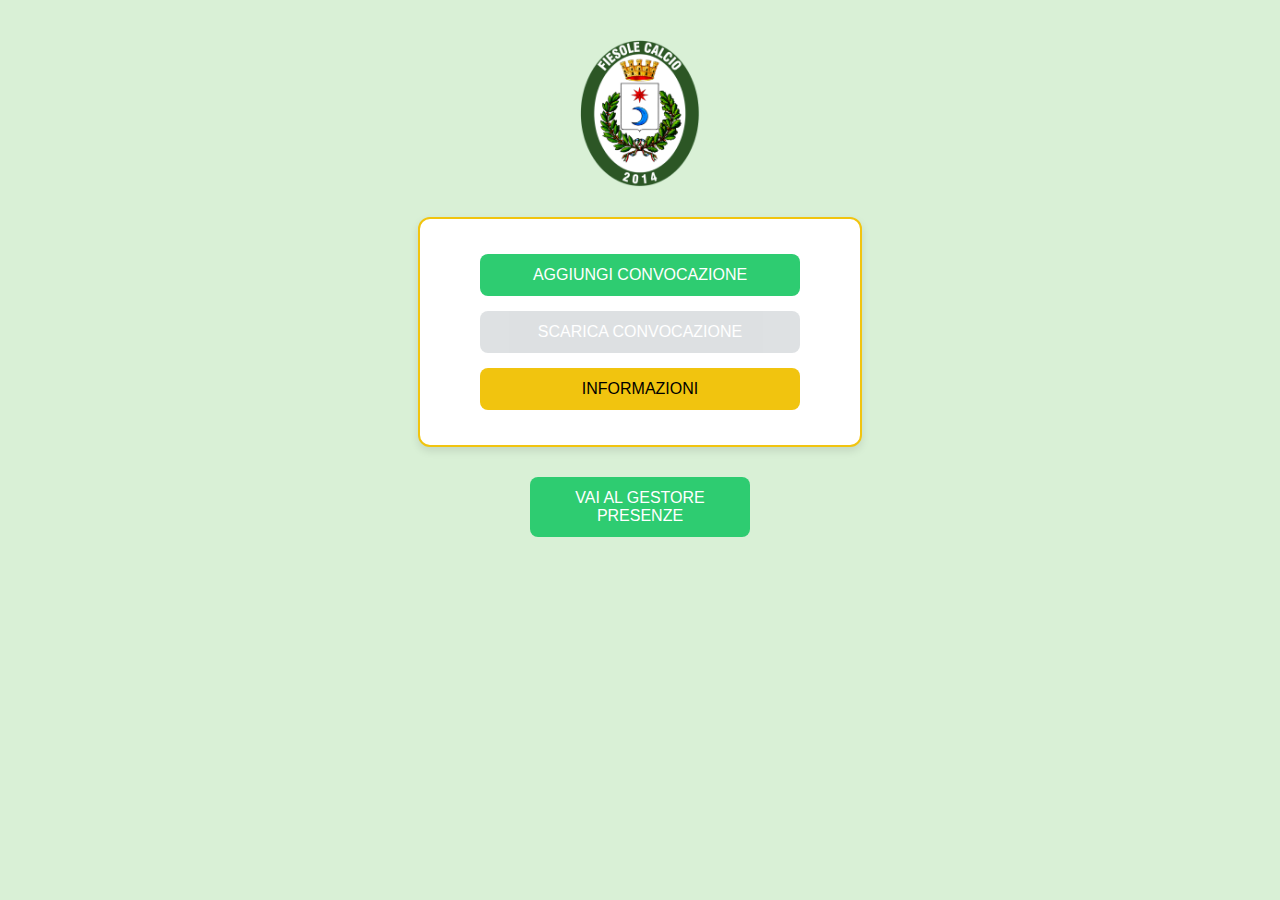
<file: index.html>
<!DOCTYPE html>
<html lang="it">
<head>
<meta charset="UTF-8">
<meta name="viewport" content="width=device-width, initial-scale=1.0">
<title>FIESOLE CALCIO - Home</title>
<link rel="stylesheet" href="style.css">
<style>
body {
    background-color: #d9f0d6;
    font-family: Arial, sans-serif;
    margin: 0;
    padding: 0;
}

.index-logo {
    display: block;
    margin: 40px auto 20px auto;
    max-width: 200px;
}

.container {
    max-width: 400px;
    margin: 30px auto;
    padding: 20px;
    background-color: #fff;
    border: 2px solid #f1c40f;
    border-radius: 12px;
    text-align: center;
    box-shadow: 0 4px 8px rgba(0,0,0,0.1);
}

/* Pulsanti */
button {
    display: block;
    width: 80%;
    margin: 15px auto;
    padding: 12px 0;
    font-size: 16px;
    border-radius: 8px;
    border: none;
    cursor: pointer;
    transition: background 0.3s;
    color: white;
}

.btn-verde { background-color: #2ecc71; }
.btn-verde:hover { background-color: #27ae60; }

.btn-giallo { background-color: #f1c40f; color: #000; }
.btn-giallo:hover { background-color: #d4ac0d; }

.btn-disabled { opacity: 0.5; cursor: not-allowed; }

/* Bottone esterno Gestore Presenze */
#btnGestore {
    width: 220px;
    margin: 20px auto;
    display: block;
}
</style>
</head>
<body>

<!-- Logo -->
<img src="logo.png" alt="Logo FIESOLE CALCIO" class="index-logo">

<!-- Container principale -->
<div class="container">
    <button class="btn-verde" id="btnAggiungi">AGGIUNGI CONVOCAZIONE</button>
    <button class="btn-verde btn-disabled" id="btnScarica" disabled>SCARICA CONVOCAZIONE</button>
    <button class="btn-giallo" id="btnInfo">INFORMAZIONI</button>
</div>

<!-- Bottone esterno per Gestore Presenze -->
<button class="btn-verde" id="btnGestore">VAI AL GESTORE PRESENZE</button>

<script>
function aggiornaScarica() {
    const btnScarica = document.getElementById('btnScarica');
    const dati = localStorage.getItem('convocazioneSalvata');
    if(dati && dati !== '{}') {
        btnScarica.disabled = false;
        btnScarica.classList.remove('btn-disabled');
    } else {
        btnScarica.disabled = true;
        btnScarica.classList.add('btn-disabled');
    }
}

aggiornaScarica();

// Event listeners
document.getElementById('btnAggiungi').addEventListener('click', () => {
    window.location.href = 'aggiungirosa.html';
});

document.getElementById('btnScarica').addEventListener('click', () => {
    window.location.href = 'scarica.html';
});

document.getElementById('btnInfo').addEventListener('click', () => {
    window.location.href = 'info.html';
});

document.getElementById('btnGestore').addEventListener('click', () => {
    window.open('https://yomo99.github.io/GestorePresenze/', '_blank');
});

// Aggiorna stato pulsante quando ritorni sulla pagina
window.addEventListener('focus', aggiornaScarica);
</script>

</body>
</html>
</file>
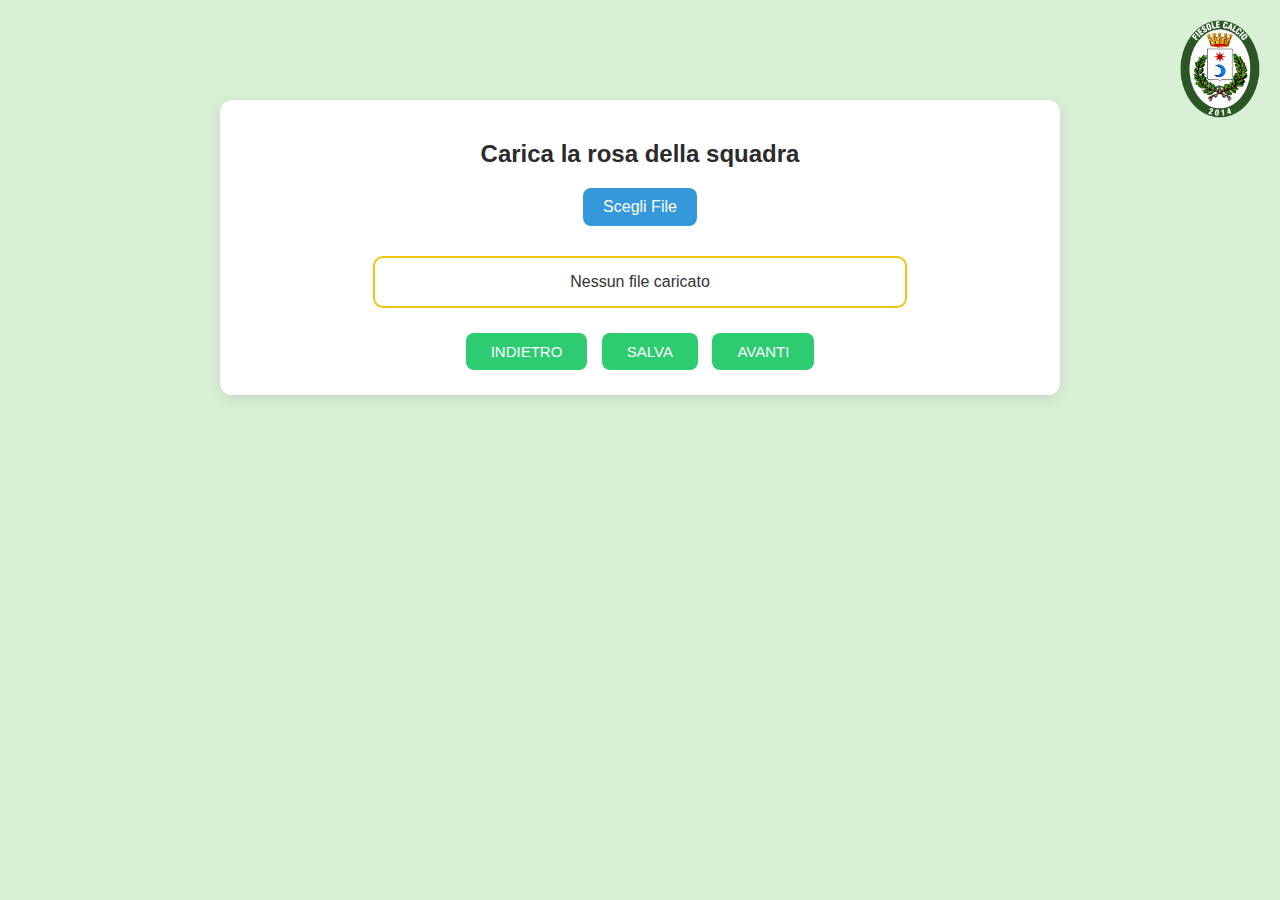
<file: aggiungirosa.html>
<!DOCTYPE html>
<html lang="it">
<head>
<meta charset="UTF-8">
<meta name="viewport" content="width=device-width, initial-scale=1.0">
<title>Aggiungi Rosa - FIESOLE CALCIO</title>
<link rel="stylesheet" href="style.css">
<style>
body {
    background-color: #d9f0d6;
    font-family: Arial, sans-serif;
}

.container {
    margin-top: 100px;
    text-align: center;
}

.box-upload {
    max-width: 500px;
    margin: 20px auto;
    padding: 15px;
    border: 2px solid #f1c40f; /* linea continua */
    border-radius: 10px;
    transition: border 0.3s ease-in-out;
    text-align: center;
    background: #fff;
}

.box-upload.salvato {
    border-color: #2ecc71;
}

#anteprima table {
    margin: 10px auto;
    border-collapse: collapse;
}

#anteprima th, #anteprima td {
    border: 1px solid #ccc;
    padding: 6px 12px;
    text-align: center;
}

/* Bottone file carino */
#fileInput {
    display: none;
}

.label-file {
    display: inline-block;
    background-color: #3498db;
    color: white;
    padding: 10px 20px;
    border-radius: 8px;
    cursor: pointer;
    margin-bottom: 10px;
    transition: background 0.3s;
}

.label-file:hover {
    background-color: #2980b9;
}

/* Pulsanti navigazione */
.btn-nav, .btn-salva {
    background-color: #2ecc71;
    color: white;
    border: none;
    padding: 10px 25px;
    margin: 5px;
    border-radius: 8px;
    cursor: pointer;
    font-size: 15px;
    transition: background 0.3s;
}

.btn-nav:hover, .btn-salva:hover {
    background-color: #27ae60;
}
</style>
</head>
<body>

<img src="logo.png" alt="Logo FIESOLE CALCIO" class="logo">

<div class="container">
    <h2>Carica la rosa della squadra</h2>

    <!-- Bottone file -->
    <label for="fileInput" class="label-file">Scegli File</label>
    <input type="file" id="fileInput" accept=".txt">
    
    <!-- Anteprima tabella -->
    <div id="anteprima" class="box-upload">
        Nessun file caricato
    </div>

    <!-- Pulsanti -->
    <div style="margin-top:20px;">
        <button class="btn-nav" id="indietroBtn">INDIETRO</button>
        <button class="btn-salva" id="salvaBtn">SALVA</button>
        <button class="btn-nav" id="avantiBtn">AVANTI</button>
    </div>
</div>

<script>
const fileInput = document.getElementById('fileInput');
const anteprima = document.getElementById('anteprima');
const salvaBtn = document.getElementById('salvaBtn');

let giocatori = [];

// Carica file e crea anteprima
fileInput.addEventListener('change', (e) => {
    const file = e.target.files[0];
    if(!file) return;
    const reader = new FileReader();
    reader.onload = function(evt){
        const contenuto = evt.target.result;
        const righe = contenuto.split('\n').filter(r => r.trim() !== '');
        giocatori = righe.map(r => {
            const parti = r.split(',');
            return {cognome: parti[0], nome: parti[1], ruolo: parti[2], convocato: true};
        });

        let html = '<table><tr><th>Cognome</th><th>Nome</th><th>Ruolo</th></tr>';
        giocatori.forEach(g => {
            html += `<tr><td>${g.nome}</td><td>${g.cognome}</td><td>${g.ruolo}</td></tr>`;
        });
        html += '</table>';
        anteprima.innerHTML = html;
        anteprima.classList.remove('salvato');
        anteprima.style.borderColor = '#f1c40f';
    };
    reader.readAsText(file);
});

// Salva in localStorage
salvaBtn.addEventListener('click', () => {
    if(giocatori.length === 0) {
        alert('Nessun file da salvare!');
        return;
    }
    localStorage.setItem('giocatoriRosa', JSON.stringify(giocatori));
    anteprima.classList.add('salvato');
    anteprima.style.borderColor = '#2ecc71';
    alert('Rosa salvata correttamente!');
});

// Navigazione
document.getElementById('avantiBtn').addEventListener('click', () => {
    if(giocatori.length === 0) {
        alert('Salva la rosa prima di andare avanti!');
        return;
    }
    window.location.href = 'creaconvocazione.html';
});

document.getElementById('indietroBtn').addEventListener('click', () => {
    window.location.href = 'index.html';
});
</script>

</body>
</html>
</file>
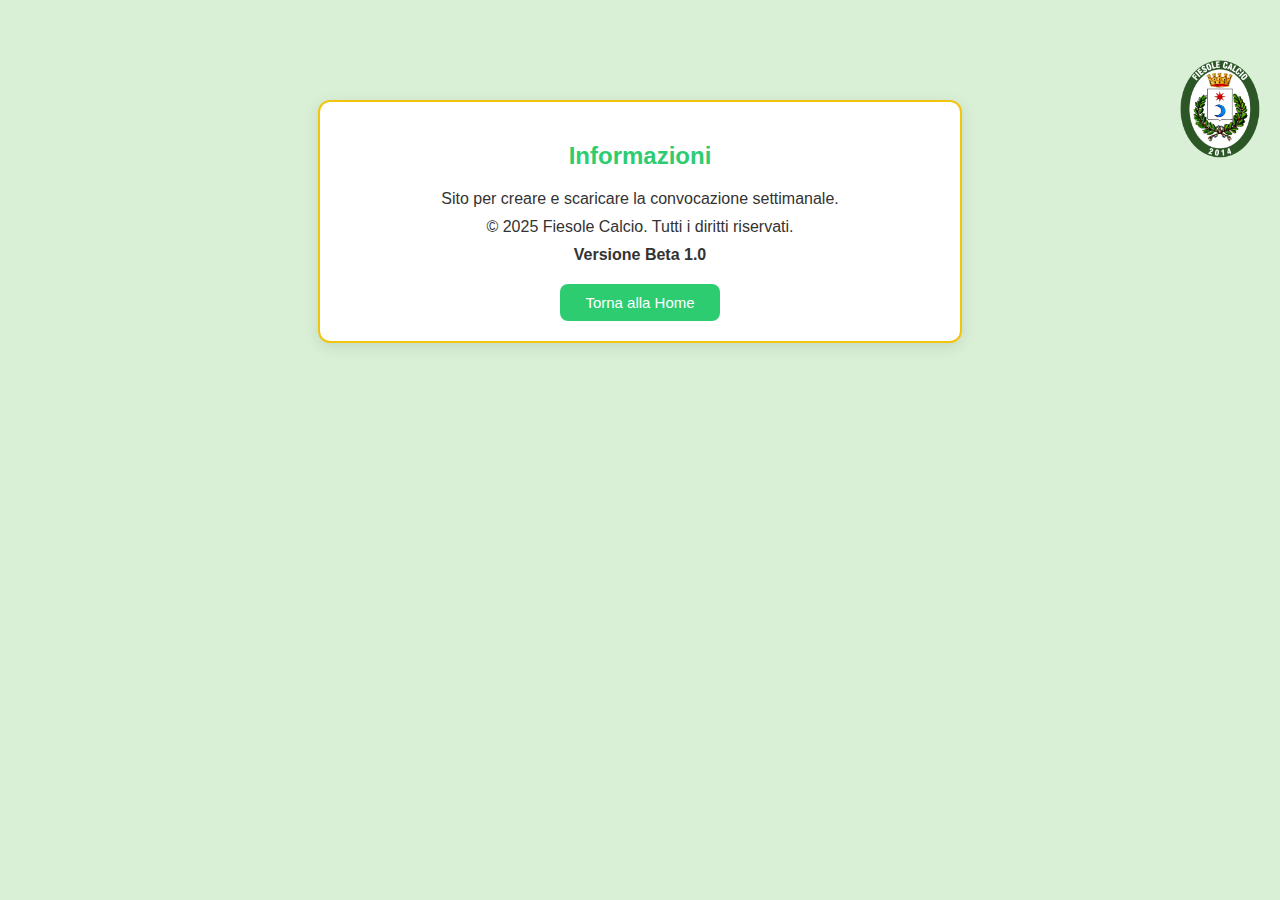
<file: info.html>
<!DOCTYPE html>
<html lang="it">
<head>
<meta charset="UTF-8">
<meta name="viewport" content="width=device-width, initial-scale=1.0">
<title>Info - FIESOLE CALCIO</title>
<link rel="stylesheet" href="style.css">
<style>
body {
    background-color: #d9f0d6;
    font-family: Arial, sans-serif;
    margin: 0;
    padding: 0;
}

.container {
    max-width: 600px;
    margin: 100px auto;
    padding: 20px;
    background: #fff;
    border: 2px solid #f1c40f;
    border-radius: 12px;
    text-align: center;
}

.container h2 {
    color: #2ecc71;
}

.container p {
    font-size: 16px;
    margin: 10px 0;
}

.footer {
    margin-top: 20px;
    font-size: 14px;
    color: #555;
}

.btn-nav {
    background-color: #2ecc71;
    color: white;
    border: none;
    padding: 10px 25px;
    margin: 10px 5px 0 5px;
    border-radius: 8px;
    cursor: pointer;
    font-size: 15px;
    transition: background 0.3s;
}

.btn-nav:hover {
    background-color: #27ae60;
}
</style>
</head>
<body>

<!-- Logo -->
<img src="logo.png" alt="Logo FIESOLE CALCIO" class="logo" style="display:block; margin: 40px auto 20px auto; max-width:200px;">

<div class="container">
    <h2>Informazioni</h2>
    <p>Sito per creare e scaricare la convocazione settimanale.</p>
    <p>&copy; 2025 Fiesole Calcio. Tutti i diritti riservati.</p>
    <p><strong>Versione Beta 1.0</strong></p>
    
    <button class="btn-nav" id="btnHome">Torna alla Home</button>
</div>

<script>
document.getElementById('btnHome').addEventListener('click', () => {
    window.location.href = 'index.html';
});
</script>

</body>
</html>
</file>
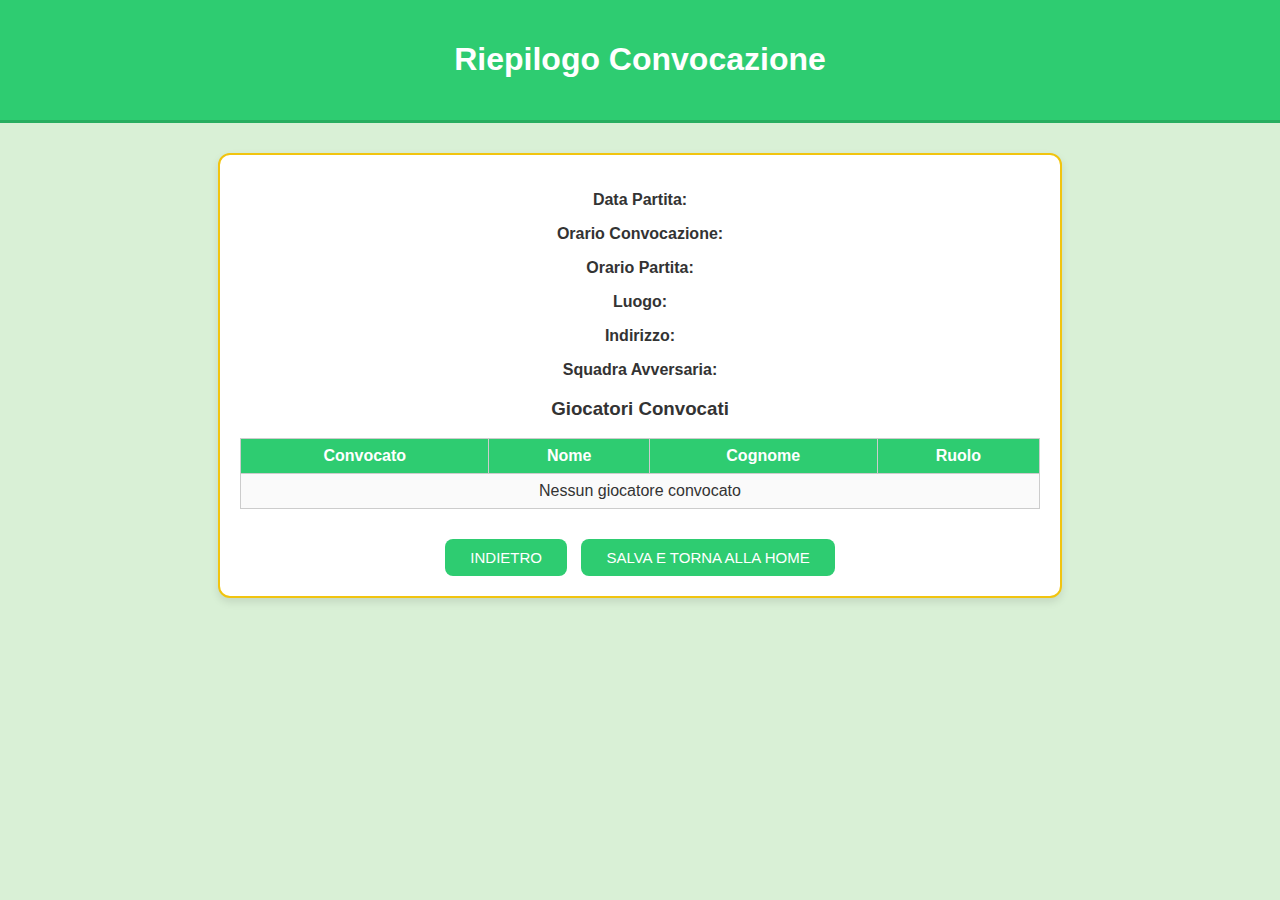
<file: revisioneindex.html>
<!DOCTYPE html>
<html lang="it">
<head>
<meta charset="UTF-8">
<meta name="viewport" content="width=device-width, initial-scale=1.0">
<title>Riepilogo Convocazione - FIESOLE CALCIO</title>
<link rel="stylesheet" href="style.css">
<style>
body { 
    background-color: #d9f0d6; 
    font-family: Arial, sans-serif; 
    margin: 0; 
    padding: 0; 
}

header { 
    background-color: #2ecc71; 
    color: white; 
    padding: 20px; 
    text-align: center; 
    border-bottom: 3px solid #27ae60; 
}

.container { 
    max-width: 800px; 
    margin: 30px auto; 
    padding: 20px; 
    background-color: #fff; 
    border-radius: 12px; 
    box-shadow: 0 4px 8px rgba(0,0,0,0.1); 
    border: 2px solid #f1c40f;
}

#giocatoriTable { 
    width: 100%; 
    border-collapse: collapse; 
    margin-top: 15px; 
}

#giocatoriTable th, #giocatoriTable td { 
    border: 1px solid #ccc; 
    padding: 8px 12px; 
    text-align: center; 
}

#giocatoriTable th { 
    background-color: #2ecc71; 
    color: #fff; 
}

button { 
    background-color: #2ecc71; 
    color: white; 
    border: none; 
    padding: 10px 25px; 
    margin: 10px 5px 0 5px; 
    border-radius: 8px; 
    cursor: pointer; 
    font-size: 15px; 
    transition: background 0.3s; 
}

button:hover { 
    background-color: #27ae60; 
}
</style>
</head>
<body>
<header>
    <h1 style="color: white;">Riepilogo Convocazione</h1>
</header>

<div class="container">
    <p><strong>Data Partita:</strong> <span id="dataConv"></span></p>
    <p><strong>Orario Convocazione:</strong> <span id="orarioConv"></span></p>
    <p><strong>Orario Partita:</strong> <span id="orarioPart"></span></p>
    <p><strong>Luogo:</strong> <span id="luogo"></span></p>
    <p><strong>Indirizzo:</strong> <span id="indirizzo"></span></p>
    <p><strong>Squadra Avversaria:</strong> <span id="squadraAvversaria"></span></p>

    <h3>Giocatori Convocati</h3>
    <table id="giocatoriTable">
        <thead>
            <tr>
                <th>Convocato</th>
                <th>Nome</th>
                <th>Cognome</th>
                <th>Ruolo</th>
            </tr>
        </thead>
        <tbody></tbody>
    </table>

    <div style="text-align:center;">
        <button id="indietroBtn">INDIETRO</button>
        <button id="tornaHomeBtn">SALVA E TORNA ALLA HOME</button>
    </div>
</div>

<script>
function formattaDataIt(data) {
    if (!data) return '';
    const d = new Date(data);
    if (isNaN(d)) return data;
    return d.toLocaleDateString('it-IT', { day: '2-digit', month: '2-digit', year: 'numeric' });
}

const convocazione = JSON.parse(localStorage.getItem('convocazioneSalvata') || '{}');

document.getElementById('dataConv').textContent = formattaDataIt(convocazione.data);
document.getElementById('orarioConv').textContent = convocazione.orarioConv || '';
document.getElementById('orarioPart').textContent = convocazione.orarioPart || '';
document.getElementById('luogo').textContent = convocazione.luogo || '';
document.getElementById('indirizzo').textContent = convocazione.viaCampo || '';
document.getElementById('squadraAvversaria').textContent = convocazione.squadraAvversaria || '';

const tbody = document.querySelector('#giocatoriTable tbody');
if(convocazione.giocatori && convocazione.giocatori.length > 0){
    const convocati = convocazione.giocatori.filter(g => g.convocato);
    if(convocati.length > 0){
        convocati.forEach(g => {
            const tr = document.createElement('tr');
            tr.innerHTML = `<td>✔️</td><td>${g.nome}</td><td>${g.cognome}</td><td>${g.ruolo || ''}</td>`;
            tbody.appendChild(tr);
        });
    } else {
        tbody.innerHTML = '<tr><td colspan="4">Nessun giocatore convocato</td></tr>';
    }
} else {
    tbody.innerHTML = '<tr><td colspan="4">Nessun giocatore convocato</td></tr>';
}

document.getElementById('indietroBtn').addEventListener('click', () => {
    window.location.href = 'creaconvocazione.html';
});
document.getElementById('tornaHomeBtn').addEventListener('click', () => {
    localStorage.setItem('ultimaConvocazione', JSON.stringify(convocazione));
    window.location.href = 'index.html';
});
</script>
</body>
</html>
</file>
<file: style.css>
/* ======== GENERALI ======== */
body {
    font-family: Arial, sans-serif;
    background: #f5f5f5;
    margin: 0;
    padding: 0;
    color: #333;
    text-align: center;
}

h1, h2 {
    color: #2b2b2b;
}

/* ======== LOGO ======== */
.logo {
    position: absolute;
    top: 20px;
    right: 20px;
    width: 80px;
    height: auto;
}

.index-logo {
    position: relative;
    margin: 20px auto;
    display: block;
    width: 120px;
}

/* ======== CONTAINER ======== */
.container {
    max-width: 800px;
    margin: 80px auto;
    padding: 20px;
    background: #fff;
    border-radius: 12px;
    box-shadow: 0 4px 15px rgba(0, 0, 0, 0.1);
}

/* ======== PULSANTI ======== */
button {
    padding: 12px 25px;
    border: none;
    border-radius: 10px;
    font-size: 16px;
    margin: 10px;
    cursor: pointer;
    transition: transform 0.2s ease-in-out, background 0.3s;
}

button:hover {
    transform: scale(1.08);
}

/* Verde (azioni principali) */
.btn-verde {
    background: #2ecc71;
    color: white;
}

.btn-verde:hover {
    background: #27ae60;
}

/* Giallo (informazioni) */
.btn-giallo {
    background: #f1c40f;
    color: #333;
}

.btn-giallo:hover {
    background: #d4ac0d;
}

/* Pulsante disabilitato */
button:disabled {
    background: #bdc3c7;
    cursor: not-allowed;
    transform: none;
}

/* ======== CONTORNO DINAMICO (SALVA) ======== */
.box-upload {
    border: 3px dashed #f1c40f;
    padding: 15px;
    border-radius: 10px;
    margin: 20px auto;
    max-width: 500px;
    transition: border 0.3s ease-in-out;
}

.box-upload.salvato {
    border: 3px solid #2ecc71;
}

/* ======== TABELLA ======== */
table {
    margin: 20px auto;
    border-collapse: collapse;
    width: auto;
}

th, td {
    border: 1px solid #ccc;
    padding: 8px 12px;
    text-align: center;
}

th {
    background: #2ecc71;
    color: white;
}

td {
    background: #fafafa;
}

/* ======== BOTTONI PAGINA ======== */
.btn-salva {
    background: #3498db;
    color: white;
    padding: 12px 20px;
    margin-top: 15px;
}

.btn-salva:hover {
    background: #2980b9;
}

.btn-nav {
    background: #2ecc71;
    color: white;
    margin: 10px;
    padding: 12px 25px;
}

.btn-nav:hover {
    background: #27ae60;
}

/* ======== RIEPILOGO ======== */
.riepilogo {
    background: #ffffff;
    border: 1px solid #ddd;
    border-radius: 12px;
    padding: 20px;
    margin: 20px auto;
    text-align: left;
    max-width: 600px;
    font-size: 16px;
    box-shadow: 0 3px 12px rgba(0, 0, 0, 0.08);
}
</file>
